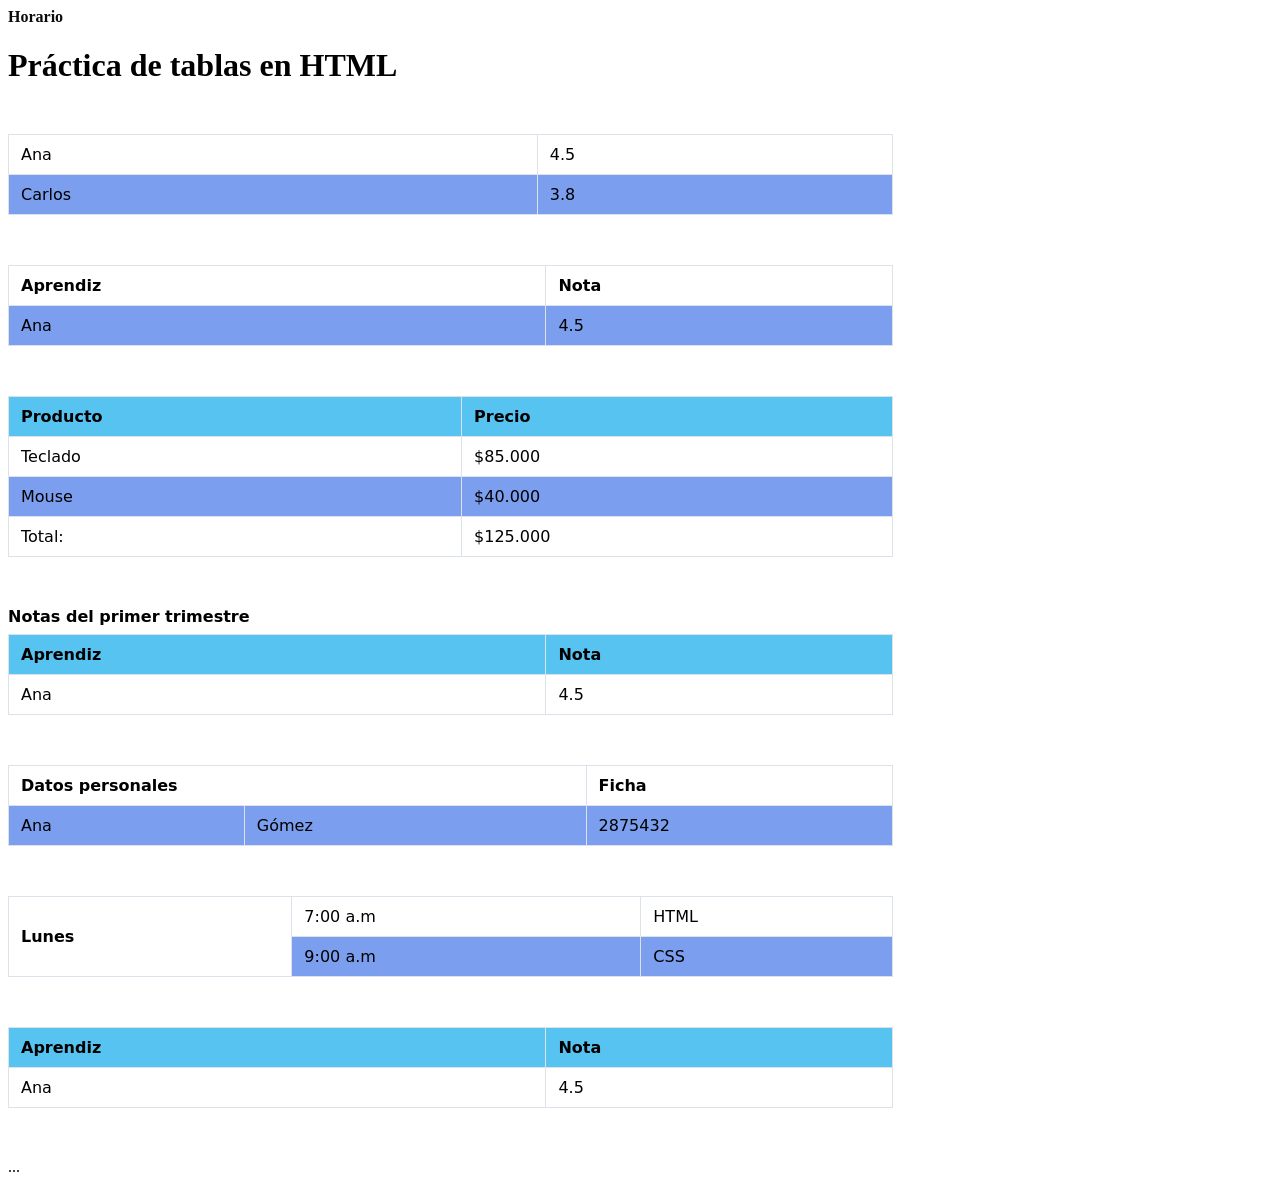
<file: index.html>
<!DOCTYPE html>
<html lang="es">
<head>
    <meta charset="UTF-8">
    <meta name="viewport" content="width=device-width, initial-scale=1.0">
    <title>Práctica de Tablas</title>
    <link rel="stylesheet" href="css/styles.css"
</head>

<body>
<a href="horario.html">Horario</a>
  <main> 
    <h1>Práctica de tablas en HTML</h1>
    <!--Aquí va un <section> por cada tabla de los pasos 1 a 9 -->
    <section>
        <table>
            <tr>
                <td>Ana</td>
                <td>4.5</td>
            </tr>
            <tr>
                <td>Carlos</td>
                <td>3.8</td>
            </tr>
        </table>
    </section>
    <section>
        <table>
            <tr>
                <th>Aprendiz</th>
                <th>Nota</th>
            </tr>
            <tr>
                <td>Ana</td>
                <td>4.5</td>
            </tr>
        </table>
    </section>
    <section>
        <table>
            <thead>
                <tr>
                    <th>Producto</th>
                    <th>Precio</th>
                </tr>
            </thead>
            <tbody>
                <tr><td>Teclado</td><td>$85.000</td></tr>
                <tr><td>Mouse</td><td>$40.000</td></tr>
            </tbody>
            <tfoot>
                <tr><td>Total:</td><td>$125.000</td></tr>
            </tfoot>
        </table>
    </section>
    <section>
        <table>
            <caption>Notas del primer trimestre</caption>
            <thead>
                <tr><th>Aprendiz</th><th>Nota</th></tr>
            </thead>
            <tbody>
                <tr><td>Ana</td><td>4.5</td></tr>
            </tbody>
        </table>
    </section>
    <section>
        <table>
            <tr>
                <th colspan="2">Datos personales</th>
                <th>Ficha</th>
            </tr>
            <tr>
                <td>Ana</td>
                <td>Gómez</td>
                <td>2875432</td>
            </tr>
        </table>
    </section>
<section>
    <table>
        <tr>
            <th rowspan="2">Lunes</th>
            <td>7:00 a.m</a></td>
            <td>HTML</td>
        </tr>
        <tr>
            <td>9:00 a.m</td>
            <td>CSS</td>
        </tr>
    </table>
</section>
<section>
    <table>
        <thead>
            <tr>
                <th scope="col">Aprendiz</th>
                <th scope="col">Nota</th>
            </tr>
        </thead>
        <tbody>
            <tr>
                <td scope="row">Ana</td>
                <td>4.5</td>
            </tr>
        </tbody>
    </table>
</section>
<section>
    <div class="tabla-contenedor">
        <table> ... </table>
    </div>
</section>
  </main>  
</body>
</html>
</file>
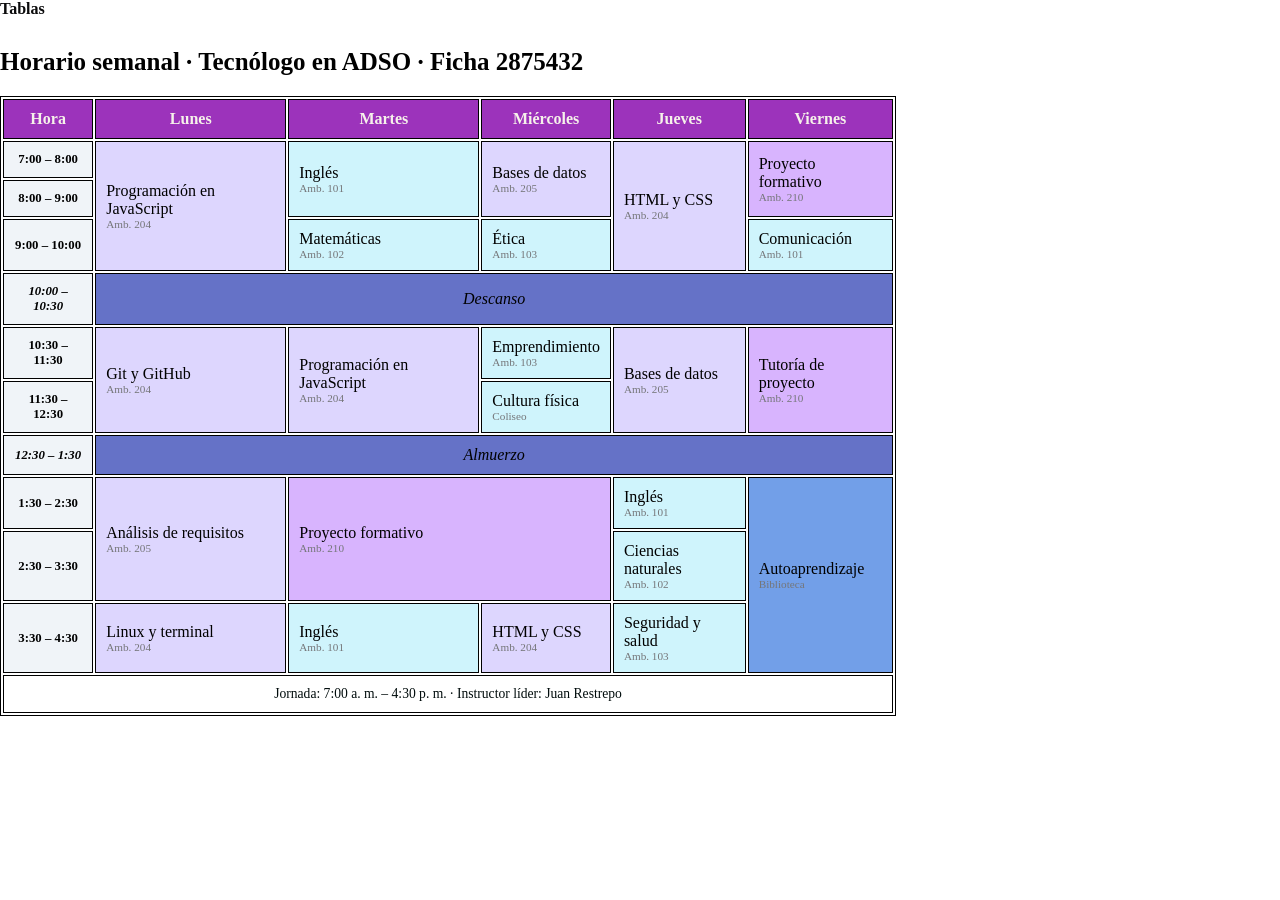
<file: horario.html>
<!DOCTYPE html>
<html lang="en">

<head>
    <meta charset="UTF-8">
    <meta name="viewport" content="width=device-width, initial-scale=1.0">
    <title>Horario</title>
    <link rel="stylesheet" href="css/horario.css">
</head>

<body>
    <a href="index.html">Tablas</a>
    <main>
        <section class="horario">
            <div class="tabla-contenedor">
                <table>
                    <caption>Horario semanal · Tecnólogo en ADSO · Ficha 2875432</caption>
                    <thead>
                        <tr>
                            <th scope="col">Hora</th>
                            <th scope="col">Lunes</th>
                            <th scope="col">Martes</th>
                            <th scope="col">Miércoles</th>
                            <th scope="col">Jueves</th>
                            <th scope="col">Viernes</th>
                        </tr>
                    </thead>
                    <tbody>
                        <tr>
                            <th scope="row">7:00 – 8:00</th>
                            <td class="tecnica" rowspan="3">Programación en JavaScript <span class="ambiente">Amb.
                                    204</span></td>
                            <td class="transversal" rowspan="2">Inglés <span class="ambiente">Amb. 101</span></td>
                            <td class="tecnica" rowspan="2">Bases de datos <span class="ambiente">Amb. 205</span></td>
                            <td class="tecnica" rowspan="3">HTML y CSS <span class="ambiente">Amb. 204</span></td>
                            <td class="proyecto" rowspan="2">Proyecto formativo <span class="ambiente">Amb. 210</span>
                            </td>
                        </tr>
                        <tr>
                            <th scope="row">8:00 – 9:00</th>
                        </tr>
                        <tr>
                            <th scope="row">9:00 – 10:00</th>
                            <td class="transversal">Matemáticas <span class="ambiente">Amb. 102</span></td>
                            <td class="transversal">Ética <span class="ambiente">Amb. 103</span></td>
                            <td class="transversal">Comunicación <span class="ambiente">Amb. 101</span></td>
                        </tr>
                        <tr class="pausa">
                            <th scope="row">10:00 – 10:30</th>
                            <td colspan="5">Descanso</td>
                        </tr>
                        <tr>
                            <th scope="row">10:30 – 11:30</th>
                            <td class="tecnica" rowspan="2">Git y GitHub <span class="ambiente">Amb. 204</span></td>
                            <td class="tecnica" rowspan="2">Programación en JavaScript <span class="ambiente">Amb.
                                    204</span></td>
                            <td class="transversal">Emprendimiento <span class="ambiente">Amb. 103</span></td>
                            <td class="tecnica" rowspan="2">Bases de datos <span class="ambiente">Amb. 205</span></td>
                            <td class="proyecto" rowspan="2">Tutoría de proyecto <span class="ambiente">Amb. 210</span>
                            </td>
                        </tr>
                        <tr>
                            <th scope="row">11:30 – 12:30</th>
                            <td class="transversal">Cultura física <span class="ambiente">Coliseo</span></td>
                        </tr>
                        <tr class="pausa">
                            <th scope="row">12:30 – 1:30</th>
                            <td colspan="5">Almuerzo</td>
                        </tr>
                        <tr>
                            <th scope="row">1:30 – 2:30</th>
                            <td class="tecnica" rowspan="2">Análisis de requisitos <span class="ambiente">Amb.
                                    205</span></td>
                            <td class="proyecto" colspan="2" rowspan="2">Proyecto formativo <span class="ambiente">Amb.
                                    210</span></td>
                            <td class="transversal">Inglés <span class="ambiente">Amb. 101</span></td>
                            <td class="libre" rowspan="3">Autoaprendizaje <span class="ambiente">Biblioteca</span></td>
                        </tr>
                        <tr>
                            <th scope="row">2:30 – 3:30</th>
                            <td class="transversal">Ciencias naturales <span class="ambiente">Amb. 102</span></td>
                        </tr>
                        <tr>
                            <th scope="row">3:30 – 4:30</th>
                            <td class="tecnica">Linux y terminal <span class="ambiente">Amb. 204</span></td>
                            <td class="transversal">Inglés <span class="ambiente">Amb. 101</span></td>
                            <td class="tecnica">HTML y CSS <span class="ambiente">Amb. 204</span></td>
                            <td class="transversal">Seguridad y salud <span class="ambiente">Amb. 103</span></td>
                        </tr>
                    </tbody>
                    <tfoot>
                        <tr>
                            <td colspan="6">Jornada: 7:00 a. m. – 4:30 p. m. · Instructor líder: Juan Restrepo</td>
                        </tr>
                    </tfoot>
                </table>
            </div>
        </section>
    </main>
</body>

</html>
</file>
<file: css/styles.css>
table {
    width: 100%;
    border-collapse: collapse;
    font-family: system-ui, sans-serif;
}
caption {
    text-align: left;
    font-weight: 600;
    padding-bottom: 8px;
}
th, td {
    padding: 10px 12px;
    border-bottom: 1px solid #dde1ea;
    text-align: left;
}

thead th {
    background-color: rgb(87, 195, 241);
}

tbody tr:nth-child(even) {
    background: #7b9eee;
}

tbody tr:hover {
    background: #7b3ae4;
}

.numero {
    text-align: right;
}
.tabla-contenedor {
    overflow-x: auto;
}

a {
    text-decoration: none;
    color: #0b0b0c;
    font-weight: 600;
    text-align: center;
}

a:hover {
    font-size: 25px;
}

main {
    width: 70%;
}
body {
    justify-items: center;
}

section {
    margin-top: 50px;
}

table, tr, td, th {
    border: 1px solid #dde1ea;
}
</file>
<file: css/horario.css>
*{
    margin: 0;
    padding: 0;
}


main{
    justify-items: center;
}

.horario{
    width: 70%;
    margin-top: 30px;
}

table, td, th{
    border: 1px solid black;
}

table{
    border-collapse: border;
}

td,th {
    padding: 10px;
}

caption{
    text-align: left;
    font-size: 25px;
    font-weight: 600;
    margin-bottom: 20px;
}

thead{
    background-color: #74a9ce;
    color: #f6f2ea;
}

tbody th {
    background-color: #f0f4f8;
    font-size: 0.8rem;
}

.tecnica{
    background-color: #ddd6fe;
}

.transversal{
    background-color: #cff4fc;
}

.proyecto{
    background-color: #d8b4fe;
}

.libre{
    background-color: #729fe8
}

.pausa{
    background-color: #6572c7;
    text-align: center;
    font-style: italic;
}

.ambiente {
    display: block;
    color:rgb(117, 118, 121);
    font-size: 0.7rem;
} 

.tecnica:hover, .transversal:hover, .proyecto:hover {
    transform: scale(1.07);
    border: 1px solid #fff;
}
tfoot {
    font-size: 0.85rem;
    text-align: center;
    color: rgb(1, 12, 12);
}

.tabla-contenedor {
    overflow: auto;
    max-width: 100;
}

thead th {
    position: sticky;
    top: 0;
    background-color: rgb(156, 51, 187);
    z-index: 10;
}
a {
    text-decoration: none;
    color: #0b0b0c;
    font-weight: 600;
    text-align: center;
}

a:hover {
    font-size: 25px;
}
</file>
